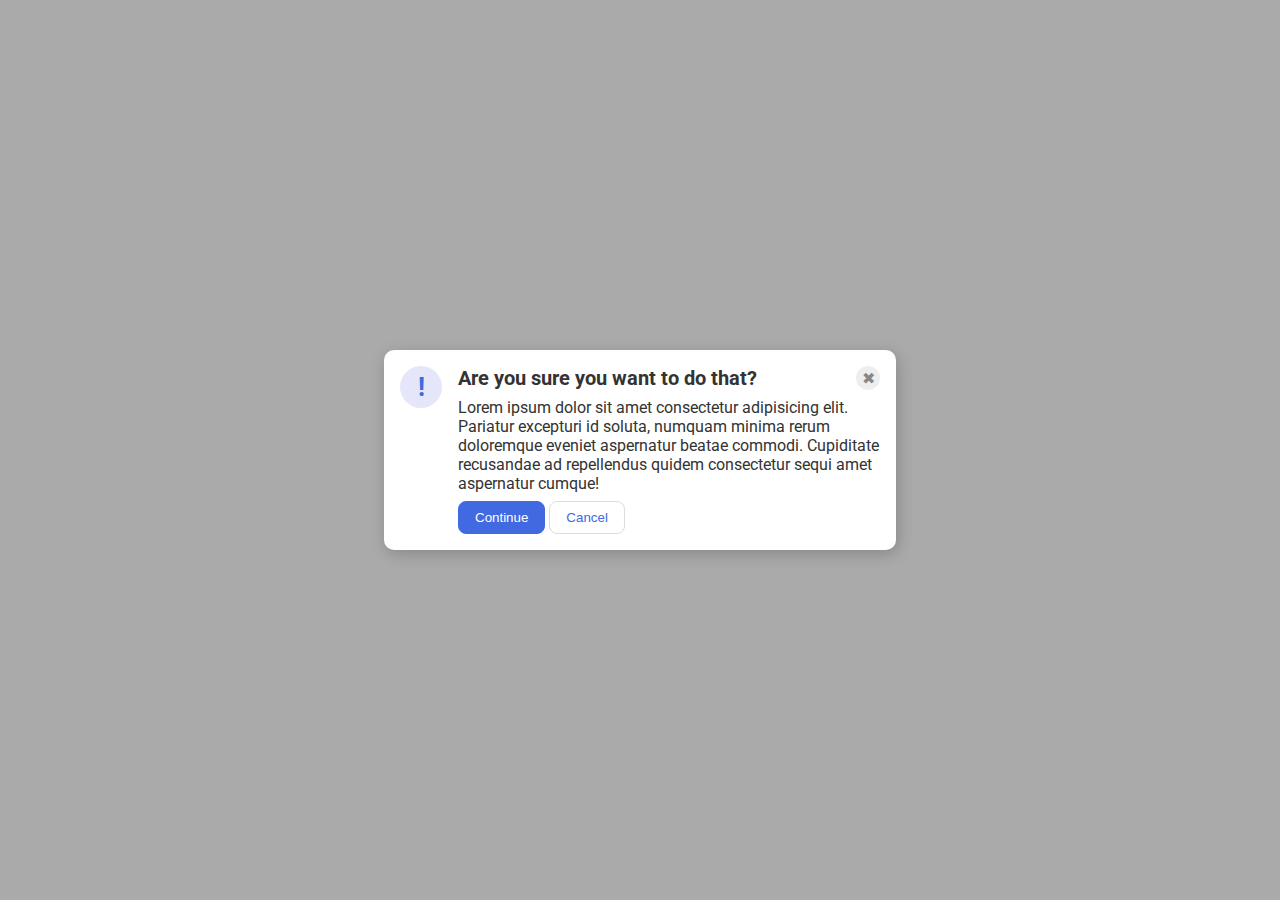
<file: flex/05-flex-modal/index.html>
<!DOCTYPE html>
<html lang="en">
  <head>
    <meta charset="UTF-8">
    <meta http-equiv="X-UA-Compatible" content="IE=edge">
    <meta name="viewport" content="width=device-width, initial-scale=1.0">
    <link rel="stylesheet" href="style.css">
    <title>Modal</title>
  </head>
  <body>
    <div class="modal">
      <div class="icon">!</div>
      <div class="right-side">
        <div class="top-line">
          <div class="header">Are you sure you want to do that?</div>
          <div class="close-button">✖</div>
        </div>
        <div class="text">Lorem ipsum dolor sit amet consectetur adipisicing elit. Pariatur excepturi id soluta, numquam minima rerum doloremque eveniet aspernatur beatae commodi. Cupiditate recusandae ad repellendus quidem consectetur sequi amet aspernatur cumque!</div>
        <div class="buttons">
          <button class="continue">Continue</button>
          <button class="cancel">Cancel</button>
        </div>
      </div>
    </div>
  </body>
</html>
</file>
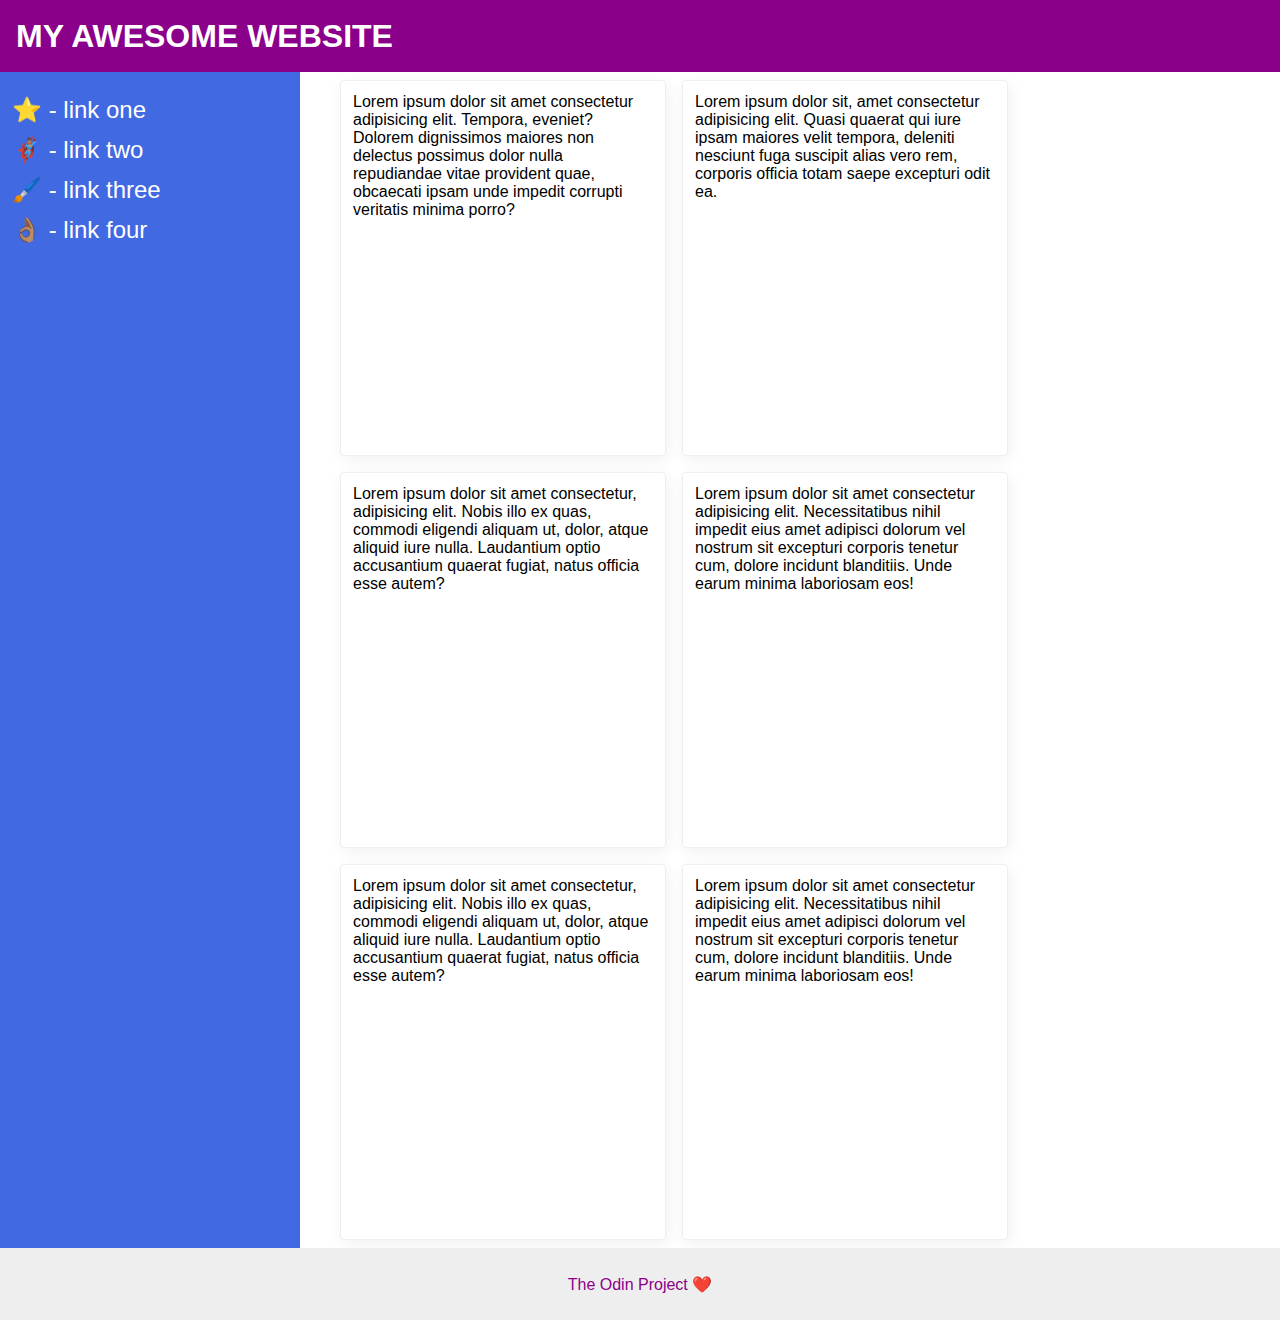
<file: flex/07-flex-layout-2/index.html>
<!DOCTYPE html>
<html lang="en">

<head>
  <meta charset="UTF-8">
  <meta http-equiv="X-UA-Compatible" content="IE=edge">
  <meta name="viewport" content="width=device-width, initial-scale=1.0">
  <title>The Holy Grail</title>
  <link rel="stylesheet" href="style.css">
</head>

<body>
  <div class="header">
    MY AWESOME WEBSITE
  </div>
  <div class="page-middle">
    <div class="sidebar">
      <ul>
        <li><a href="#">⭐ - link one</a></li>
        <li><a href="#">🦸🏽‍♂️ - link two</a></li>
        <li><a href="#">🖌️ - link three</a></li>
        <li><a href="#">👌🏽 - link four</a></li>
      </ul>
    </div>

    <div class="card-container">
      <div class="card">Lorem ipsum dolor sit amet consectetur adipisicing elit. Tempora, eveniet? Dolorem dignissimos
        maiores non delectus possimus dolor nulla repudiandae vitae provident quae, obcaecati ipsam unde impedit
        corrupti veritatis minima porro?</div>
      <div class="card">Lorem ipsum dolor sit, amet consectetur adipisicing elit. Quasi quaerat qui iure ipsam maiores
        velit tempora, deleniti nesciunt fuga suscipit alias vero rem, corporis officia totam saepe excepturi odit ea.
      </div>
      <div class="card">Lorem ipsum dolor sit amet consectetur, adipisicing elit. Nobis illo ex quas, commodi eligendi
        aliquam ut, dolor, atque aliquid iure nulla. Laudantium optio accusantium quaerat fugiat, natus officia esse
        autem?</div>
      <div class="card">Lorem ipsum dolor sit amet consectetur adipisicing elit. Necessitatibus nihil impedit eius amet
        adipisci dolorum vel nostrum sit excepturi corporis tenetur cum, dolore incidunt blanditiis. Unde earum minima
        laboriosam eos!</div>
      <div class="card">Lorem ipsum dolor sit amet consectetur, adipisicing elit. Nobis illo ex quas, commodi eligendi
        aliquam ut, dolor, atque aliquid iure nulla. Laudantium optio accusantium quaerat fugiat, natus officia esse
        autem?</div>
      <div class="card">Lorem ipsum dolor sit amet consectetur adipisicing elit. Necessitatibus nihil impedit eius amet
        adipisci dolorum vel nostrum sit excepturi corporis tenetur cum, dolore incidunt blanditiis. Unde earum minima
        laboriosam eos!</div>
    </div>
  </div>

  <div class="footer">
    The Odin Project ❤️
  </div>
</body>

</html>
</file>
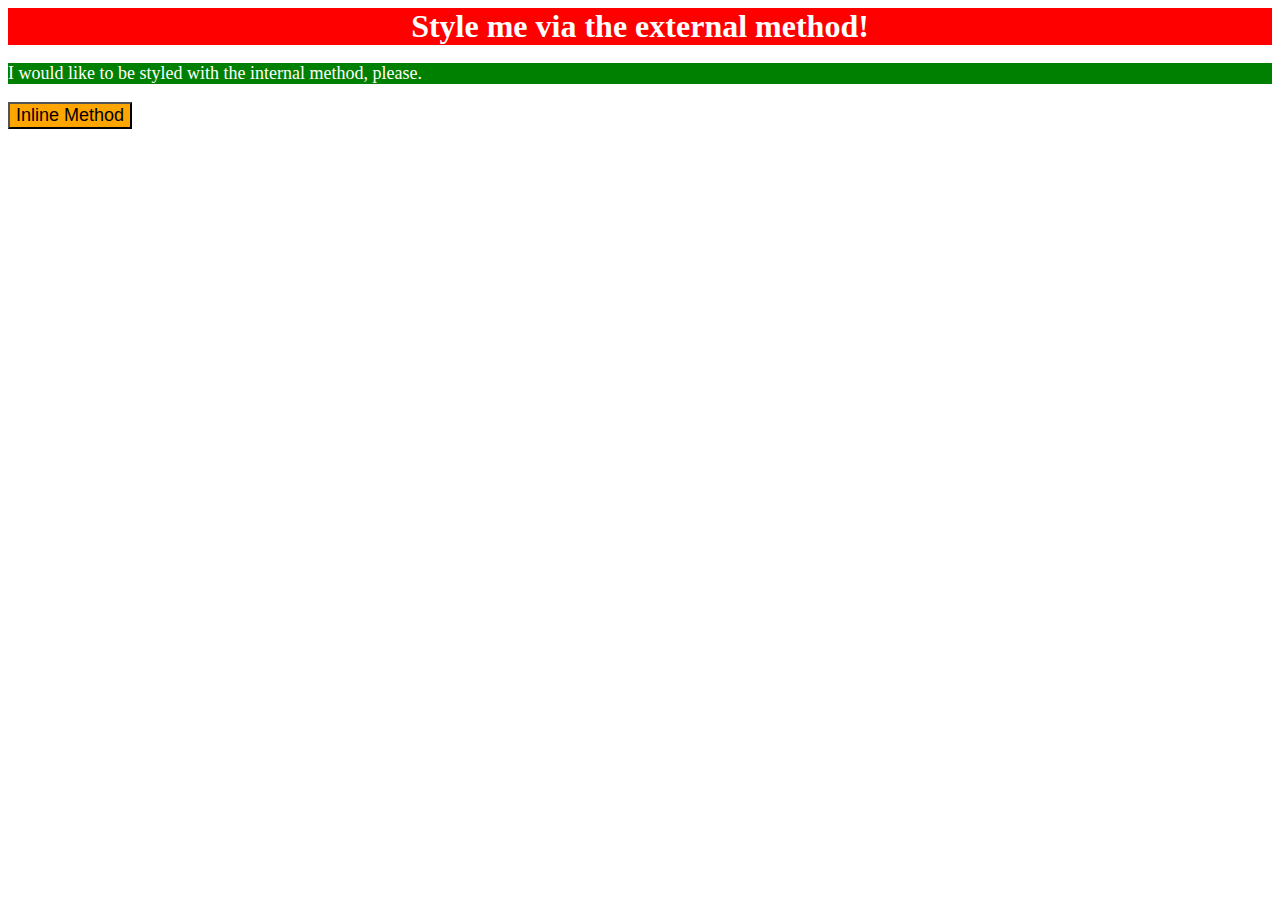
<file: foundations/01-css-methods/index.html>
<!DOCTYPE html>
<html lang="en">
  <head>
    <meta charset="UTF-8">
    <meta http-equiv="X-UA-Compatible" content="IE=edge">
    <meta name="viewport" content="width=device-width, initial-scale=1.0">
    <link rel="stylesheet" href="styles.css">
    <title>Methods for Adding CSS</title>
    <style>
      p {
        background-color: green;
        color: white;
        font-size: 18px;
      }
    </style>
  </head>
  <body>
    <div>Style me via the external method!</div>
    <p>I would like to be styled with the internal method, please.</p>
    <button style="background-color: orange; font-size: 18px">Inline Method</button>
  </body>
</html>
</file>
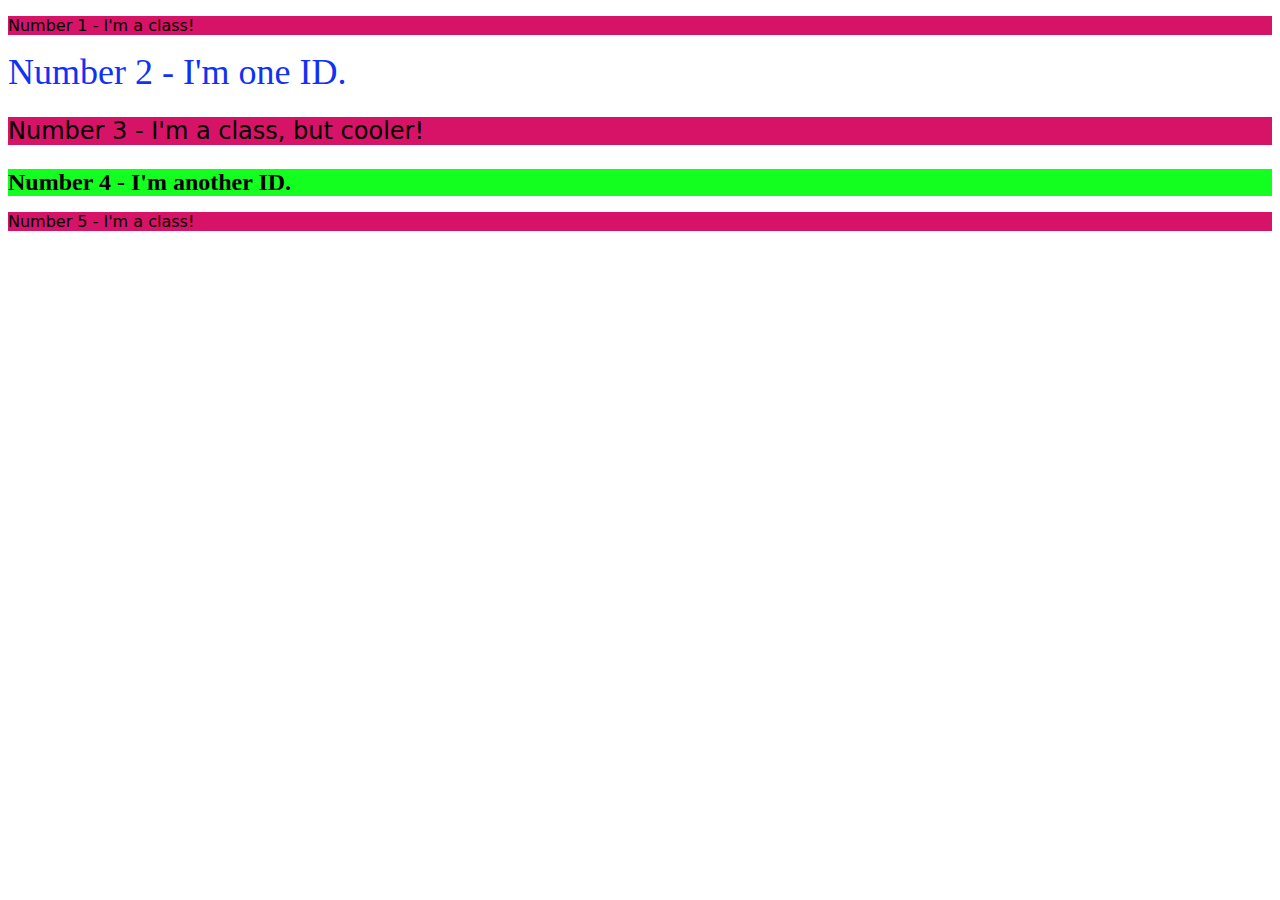
<file: foundations/02-class-id-selectors/index.html>
<!DOCTYPE html>
<html lang="en">
  <head>
    <meta charset="UTF-8">
    <meta http-equiv="X-UA-Compatible" content="IE=edge">
    <meta name="viewport" content="width=device-width, initial-scale=1.0">
    <title>Class and ID Selectors</title>
    <link rel="stylesheet" href="style.css">
  </head>
  <body>
    <p class="odd">Number 1 - I'm a class!</p>
    <div id="second">Number 2 - I'm one ID.</div>
    <p class="odd cool">Number 3 - I'm a class, but cooler!</p>
    <div id="fourth">Number 4 - I'm another ID.</div>
    <p class="odd">Number 5 - I'm a class!</p>
  </body>
</html>
</file>
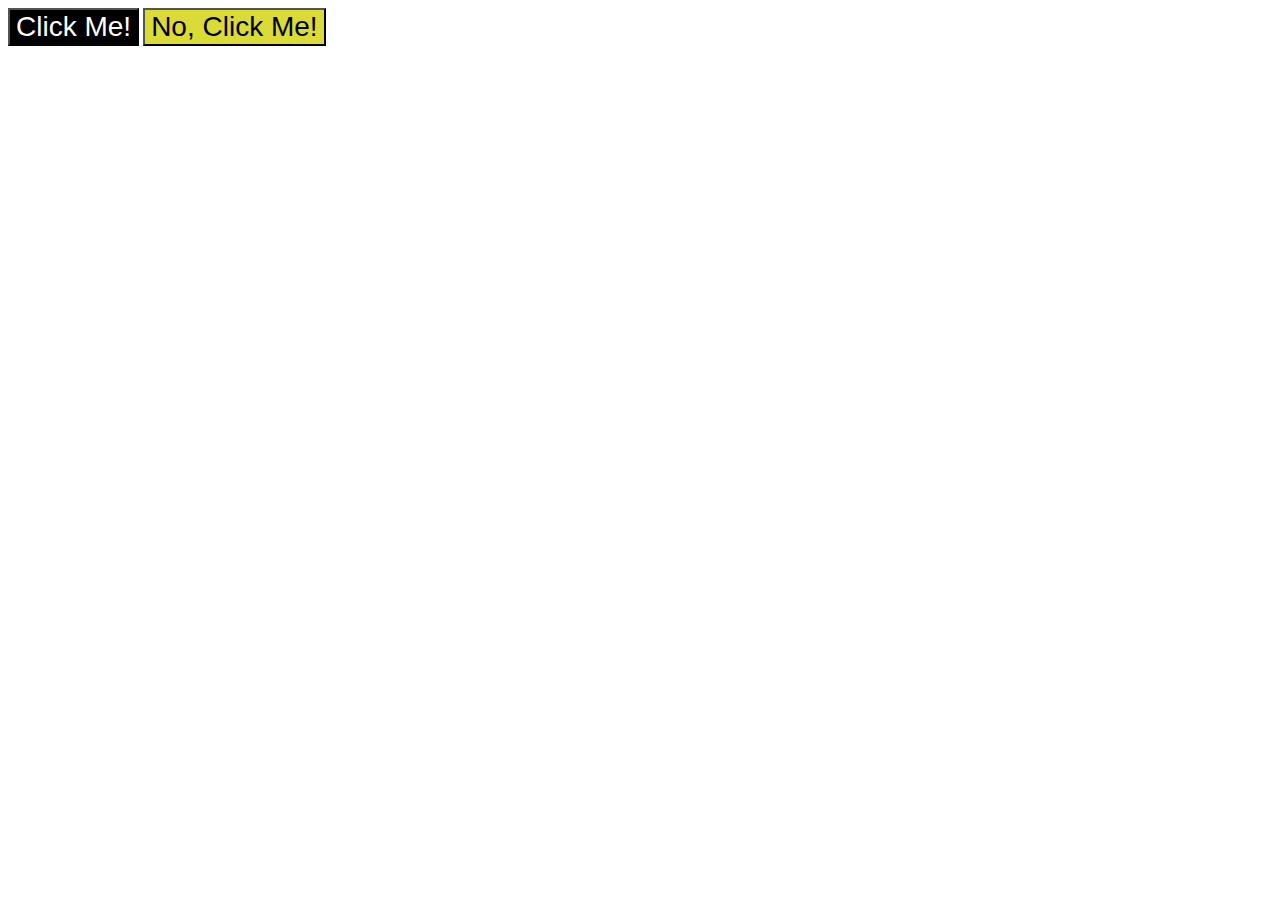
<file: foundations/03-grouping-selectors/index.html>
<!DOCTYPE html>
<html lang="en">
  <head>
    <meta charset="UTF-8">
    <meta http-equiv="X-UA-Compatible" content="IE=edge">
    <meta name="viewport" content="width=device-width, initial-scale=1.0">
    <title>Grouping Selectors</title>
    <link rel="stylesheet" href="style.css">
  </head>
  <body>
    <button class="first">Click Me!</button>
    <button class="second">No, Click Me!</button>
  </body>
</html>
</file>
<file: flex/05-flex-modal/style.css>
@import url('https://fonts.googleapis.com/css2?family=Roboto:wght@400;700&display=swap');

html, body {
  height: 100%;
}

body {
  font-family: Roboto, sans-serif;
  margin: 0;
  background: #aaa;
  color: #333;
  /* I'll give you this one for free lol */
  display: flex;
  align-items: center;
  justify-content: center;
}

.modal {
  background: white;
  width: 480px;
  border-radius: 10px;
  box-shadow: 2px 4px 16px rgba(0,0,0,.2);
  display: flex;
  padding: 16px;
  gap: 16px;
}

.icon {
  color: royalblue;
  font-size: 26px;
  font-weight: 700;
  background: lavender;
  width: 42px;
  height: 42px;
  border-radius: 50%;
  line-height: 42px;;
  flex-shrink: 0;
  text-align: center;
}

.close-button {
  background: #eee;
  border-radius: 50%;
  color: #888;
  font-weight: 400;
  font-size: 16px;
  height: 24px;
  width: 24px;
  display: flex;
  align-items: center;
  justify-content: center;
  margin-left: auto;
}

.right-side {
  display: flex;
  flex-direction: column;
  gap: 8px;
}

.buttons {
  display: flex;
  gap: 4px;
}

.top-line {
  display: flex;
  flex-direction: row;
}

.header {
  font-weight: bold;
  font-size: 20px;
}

button {
  padding: 8px 16px;
  border-radius: 8px;
}

button.continue {
  background: royalblue;
  border: 1px solid royalblue;
  color: white;
}

button.cancel {
  background: white;
  border: 1px solid #ddd;
  color: royalblue;
}
</file>
<file: flex/07-flex-layout-2/style.css>
body {
  font-family: -apple-system, BlinkMacSystemFont, 'Segoe UI', Roboto, Oxygen, Ubuntu, Cantarell, 'Open Sans', 'Helvetica Neue', sans-serif;
  margin: 0;
  min-height: 100vh;
  display: flex;
  flex-direction: column;
}

.header {
  height: 72px;
  background: darkmagenta;
  color: white;
  font-size: 32px;
  display: flex;
  font-weight: 900;
  align-items: center;
  padding-left: 16px;
}

.footer {
  height: 72px;
  background: #eee;
  color: darkmagenta;
  display: flex;
  justify-content: center;
  align-items: center;
}

.sidebar {
  width: 300px;
  background: royalblue;
  display: flex;
  flex-shrink: 0;
}

.card {
  border: 1px solid #eee;
  box-shadow: 2px 4px 16px rgba(0,0,0,.06);
  border-radius: 4px;
  width: 300px;
  height: 350px;
  margin: 8px;
  padding: 12px;
}

.page-middle {
  display: flex;
  flex-direction: row;
  flex-grow: 1;
}

.card-container {
  display: flex;
  flex-wrap: wrap;
  flex-direction: row;
  margin-left: 32px;
}

ul {
  padding-left: 4px;
  list-style: none;
}

li {
  padding: 8px;
  height: 24px;
}

li a {
  text-decoration: none;
  color: #fff;
  font-size: 24px;
}
</file>
<file: foundations/01-css-methods/styles.css>
div {
    background-color: red;
    color: white;
    font-size: 32px;
    text-align: center;
    font-weight: bold;
}
</file>
<file: foundations/02-class-id-selectors/style.css>
.odd {
    background-color: #D61366;
    font-family: "Verdana", "DejaVu Sans", sans-serif;
}

.odd.cool {
    font-size: 24px;
}

#second {
    color: #1131F4;
    font-size: 36px;
}

#fourth {
    background-color: #12FF1F;
    font-size: 24px;
    font-weight: bold;
}
</file>
<file: foundations/03-grouping-selectors/style.css>
button {
    font-size: 28px;
    font-family: "Helvetica", "Times New Roman", sans-serif;
}

.first {
    background-color: #000000;
    color: white;
}

.second {
    background-color: #dbdb37;
}
</file>
